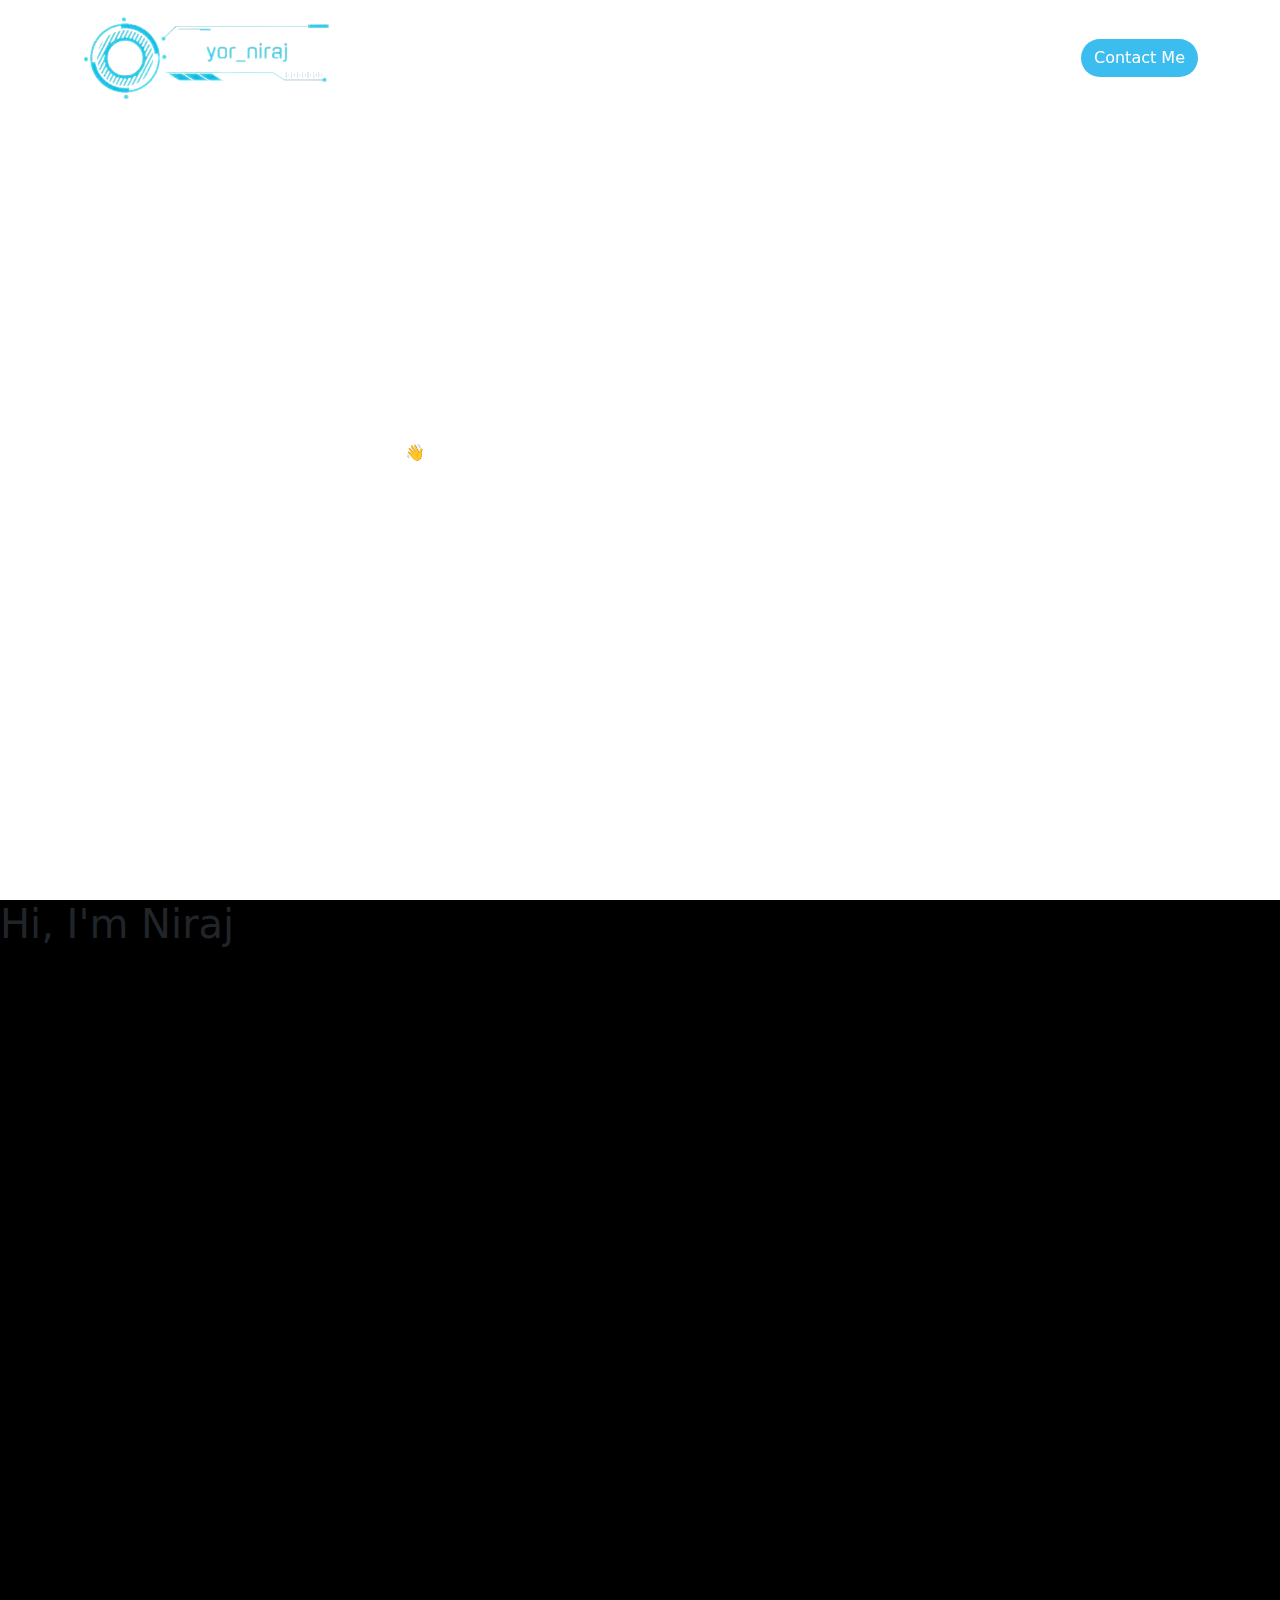
<file: about.html>
<!DOCTYPE html>
<html lang="en">

<head>
    <meta charset="UTF-8">
    <meta name="viewport" content="width=device-width, initial-scale=1.0">
    <title>www.yorniraj.com.np</title>
    <link rel="stylesheet" href="https://cdn.jsdelivr.net/npm/bootstrap-icons@1.11.3/font/bootstrap-icons.min.css">
    <link href="https://cdn.jsdelivr.net/npm/bootstrap@5.3.3/dist/css/bootstrap.min.css" rel="stylesheet"
        integrity="sha384-QWTKZyjpPEjISv5WaRU9OFeRpok6YctnYmDr5pNlyT2bRjXh0JMhjY6hW+ALEwIH" crossorigin="anonymous">
    <link rel="stylesheet" href="style.css">
    <link rel="stylesheet" href="about.css">
</head>

<body>
    <nav class="navbar navbar-expand-lg fixed-top">
        <div class="container">
            <a class="navbar-brand" href="#">
                <img class="logo" src="images/logo.png" alt="">
            </a>
            <button class="navbar-toggler" type="button" data-bs-toggle="collapse"
                data-bs-target="#navbarSupportedContent" aria-controls="navbarSupportedContent" aria-expanded="false"
                aria-label="Toggle navigation">
                <span class="navbar-toggler-icon"></span>
            </button>
            <div class="collapse navbar-collapse" id="navbarSupportedContent">
                <ul class="navbar-nav mx-auto mb-2 mb-lg-0">
                    <li class="nav-item">
                        <a class="nav-link active" aria-current="page" href="index.html">Home</a>
                    </li>

                    <li class="nav-item">
                        <a class="nav-link active" aria-current="page" href="about.html"> About</a>
                    </li>
                    <li class="nav-item">
                        <a class="nav-link active" aria-current="page" href="#"> Services</a>
                    </li>
                    <li class="nav-item">
                        <a class="nav-link active" aria-current="page" href="#">My Works</a>
                    </li>
                    <!-- <li class="nav-item">
                                    <a class="nav-link active" aria-current="page" href="#">Our Team</a>
                                </li> -->
                    <li class="nav-item">
                        <a class="nav-link" href="#">Blogs</a>
                    </li>


                </ul>
                <button class="btn btn-own">Contact Me</button>

            </div>
        </div>
    </nav>

    <section id="about">
        <div class="video-bg">
            <video autoplay muted loop playsinline>
                <source src="https://videos.pexels.com/video-files/31948464/13611391_1920_1080_24fps.mp4"
                    type="video/mp4">
                Your browser does not support HTML5 video.
            </video>
        </div>

        <div class="about-content">
            <h2>About Me</h2>
            <p>
                Hi, I’m Niraj 👋 — a computer science student passionate about coding,
                web development, and building awesome projects.
            </p>
        </div>
    </section>

    <section class="skills">
        <h1>Hi, I'm Niraj</h1>

    </section>
</body>

</html>
</file>
<file: style.css>
body{
    overflow: hidden;
}
a{
    color: inherit;
    text-decoration: none;
}
/* intro css  */
#intro {
  position: fixed;
  top: 0; left: 0;
  width: 100%; height: 100%;
  background: #111; /* Dark background */
  color: white;
  display: flex;
  flex-direction: column;
  justify-content: center;
  align-items: center;
  font-family: Arial, sans-serif;
  z-index: 9999;
}

.fade-in {
  opacity: 0;
  animation: fadeIn 2s ease-in forwards;
}

.fade-in:nth-child(2) {
  animation-delay: 1s;
}

@keyframes fadeIn {
  to { opacity: 1; }
}

/* intro css ended */

.hero{
  position: absolute;
  top: 0; left: 0;
  width: 100%; height: 100%;
  background-size: cover !important;
  background-position: center;
  background-repeat: no-repeat;
  animation: slideshow 16s infinite;
  z-index: -1;
}
@keyframes slideshow {
0% { background:  linear-gradient(to right, #032649c8, #530230c6),url(https://www.webxnep.com/images/background/4.jpg); transition: 1s; }  
33%  { background: linear-gradient(to right,#032649c8, #530230c6),url(https://i.pinimg.com/736x/c7/a5/10/c7a51015f36fcf6e41f3e544491a3153.jpg); transition: 1s; }
66%  {background: linear-gradient(to right,#032649c8, #530230c6), url(https://i.pinimg.com/1200x/27/71/cf/2771cf615d155dc84fb863d39de1b762.jpg); transition: 1s; }
100% {background: linear-gradient(to right,#032649c8, #530230c6), url(https://i.pinimg.com/736x/5b/9d/e4/5b9de4325f0e19b794b21d0ba78ca5b0.jpg); transition: 1s; }
}

.logo{
    width: 250px;
}
.navbar-expand-lg .navbar-nav .nav-link{
    color: white;
    font-size: 16px;
   font-weight: 800;
    padding: 0px 25px;
}
.nav-link:hover{
    scale: 1.1;
    transition: all 0.3s ease-in-out;
}
.btn-own{
    background-color: #3BBDEF;
    color: white;
    border-radius: 50px;

}

.btn-own:hover{
    background-color: #000;
    color: #3BBDEF;
    text-decoration: underline;
    font-weight: 400;
    transition: 1s;
}
.hero-text{
    position: absolute;
    left: 50%; top: 50%;
    transform: translate(-50%,-50%);
    text-align: center;
    color: rgb(225, 225, 248);
    
        
}
@media (min-width: 1200px)
{
.hero-text h1{
    font-style: normal;
    font-weight: 700;
    font-size: 60px;
    text-align: center;
    
 }
}
.hero-text h1 span{
    background: -webkit-linear-gradient(#49D68A,#3C8CEA);
    -webkit-background-clip: text;
    -webkit-text-fill-color: transparent;   
}
.hero-text p{
    font-style: normal;
    font-weight: 400;
    color: 
    rgb(225, 225, 248);
    font-size: 20px;
    text-align: center;
}
.btn1{
    background: rgba(255, 255, 255, 0.149);
    padding: 14px 30px;
    text-align: center;
    border-radius: 25px;
    color: white;
    font-weight: 400;
    border: none;
}
footer{
    position: fixed;
    bottom: 25px;
    width: 100%;
    color: white;
} 
.social{
    font-size: 25px;
    font-weight: bold;
    color: rgba(255, 255, 255, 0.607);
}
</file>
<file: about.css>
/* Section Container */
body{
  overflow: visible;
}
#about {
  position: relative;
  width: 100%;
  height: 100vh; /* full screen height */
  display: flex;
  justify-content: center;
  align-items: center;
  color: white;
  font-family: "Poppins", sans-serif;
  text-align: center;
  overflow: hidden;
}

/* Video Background */
.video-bg {
  position: absolute;
  top: 0; left: 0;
  width: 100%; height: 100%;
  overflow: hidden;
  z-index: -1;
}

.video-bg video {
  width: 100%;
  height: 100%;
  object-fit: cover; /* keeps it full screen */
  filter: brightness(0.6); /* dark overlay for readability */
}

/* Content on top */
.about-content {
  position: relative;
  z-index: 1;
  max-width: 700px;
  padding: 20px;
}

.skills{
    background-color: #000;
    height: 100vh;
    z-index: 1;
}
</file>
